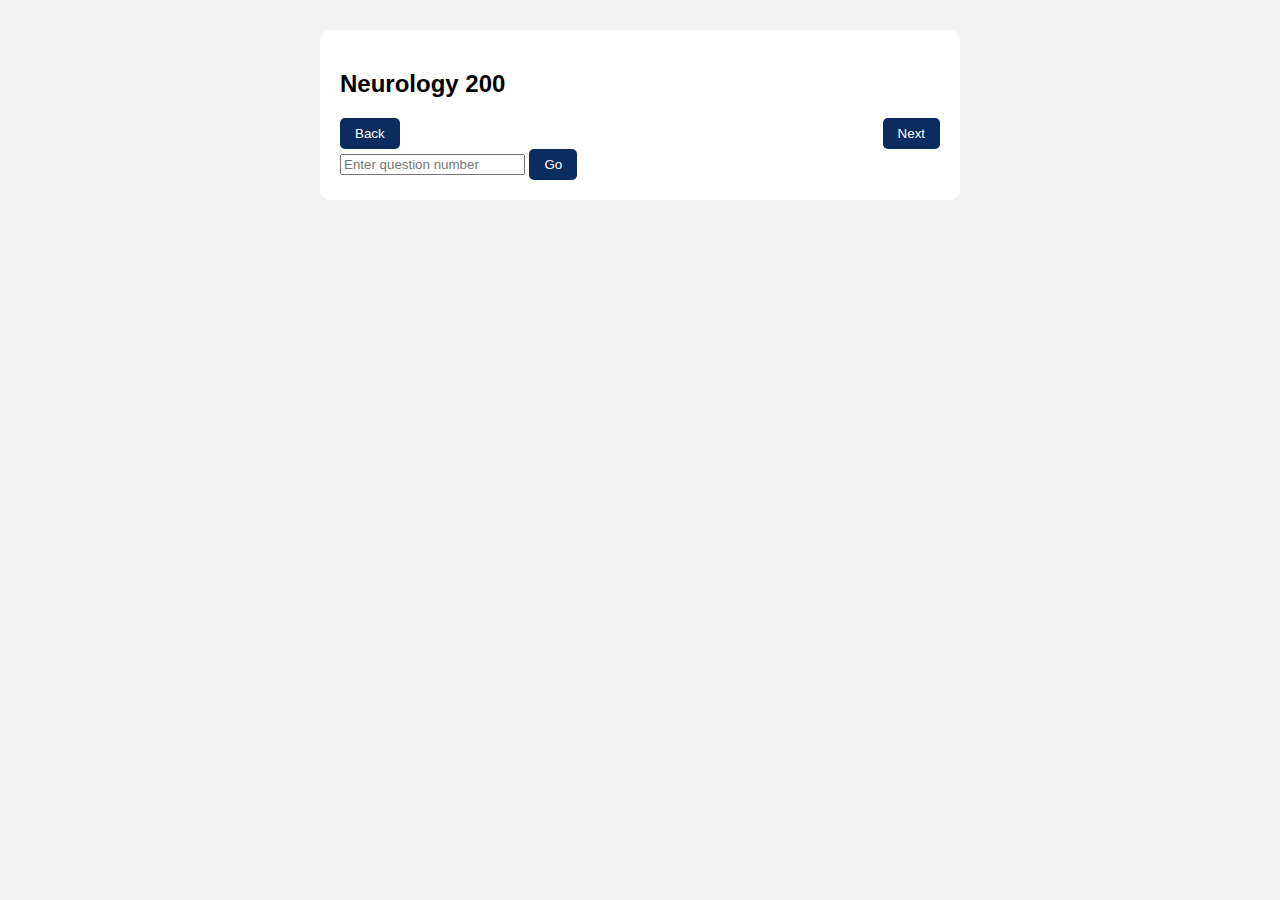
<file: Index.html>
<!DOCTYPE html>
<html lang="en">
<head>
  <meta charset="UTF-8">
  <title>Neurology 200</title>
  <meta name="viewport" content="width=device-width, initial-scale=1">
  <link rel="stylesheet" href="style.css">
</head>
<body>

<div class="container">
  <h2>Neurology 200</h2>

  <div id="questionBox"></div>
  <div id="optionsBox"></div>

  <div class="nav">
    <button onclick="prevQ()">Back</button>
    <button onclick="nextQ()">Next</button>
  </div>

  <div class="jump">
    <input type="number" id="jumpInput" placeholder="Enter question number">
    <button onclick="jumpQ()">Go</button>
  </div>
</div>

<script src="script.js"></script>
</body>
</html>
</file>
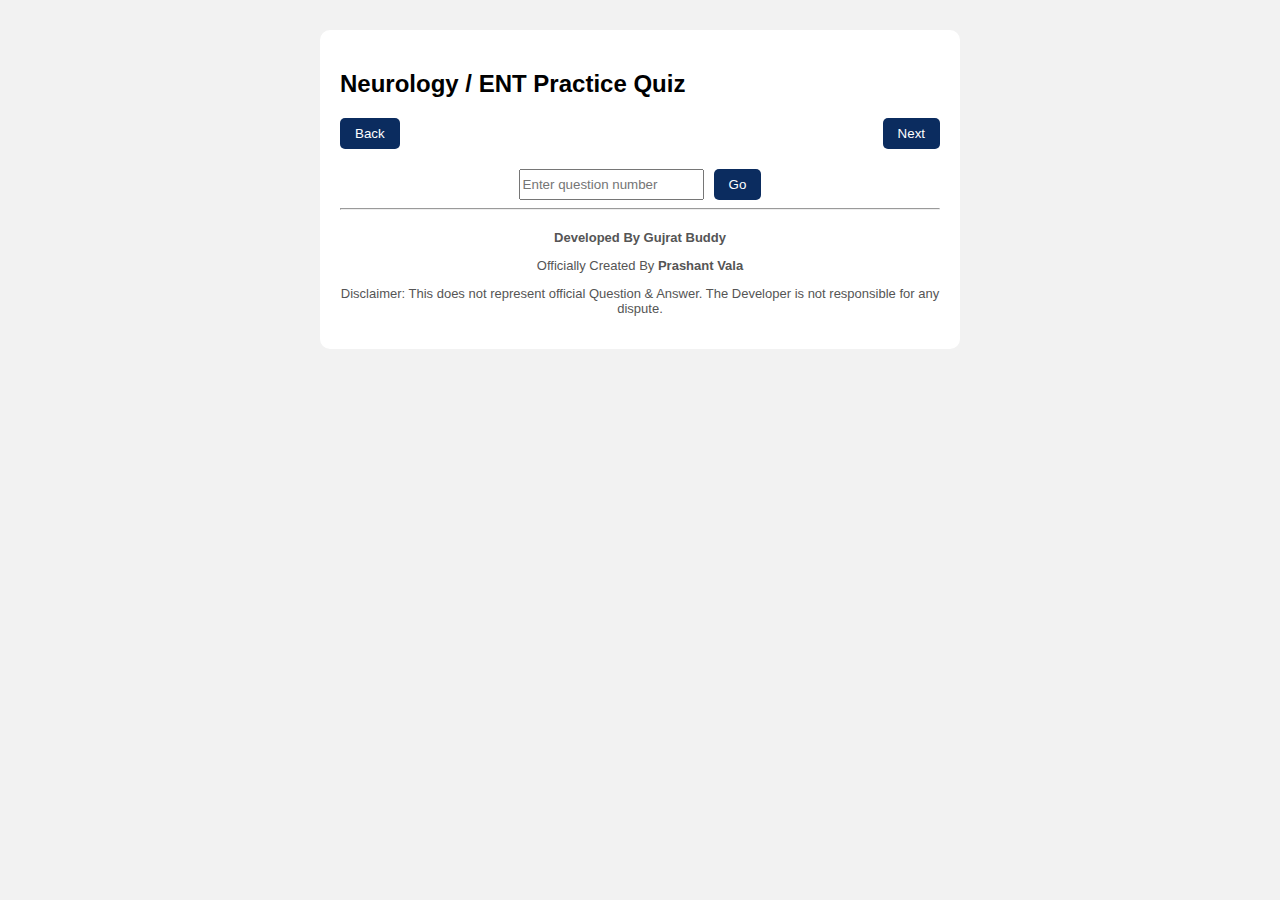
<file: index.html>
<!DOCTYPE html>
<html lang="en">
<head>
  <meta charset="UTF-8">
  <title>Neurology & ENT Quiz</title>
  <meta name="viewport" content="width=device-width, initial-scale=1">
  <link rel="stylesheet" href="style.css">
</head>
<body>

<div class="container">
  <h2>Neurology / ENT Practice Quiz</h2>

  <!-- Question -->
  <div id="questionBox"></div>

  <!-- Options -->
  <div id="optionsBox"></div>

  <!-- Navigation Buttons -->
  <div class="nav">
    <button onclick="prevQ()">Back</button>
    <button onclick="nextQ()">Next</button>
  </div>

  <!-- Jump to Question (Bottom Center) -->
  <div class="jump-center">
    <input type="number" id="jumpInput" placeholder="Enter question number">
    <button onclick="jumpQ()">Go</button>
  </div>

  <!-- Footer with Developer Credit & Disclaimer -->
  <hr>
  <div class="footer">
    <p><strong>Developed By Gujrat Buddy</strong></p>
    <p>Officially Created By <strong>Prashant Vala</strong></p>
    <p class="disclaimer">
      Disclaimer: This does not represent official Question & Answer.
      The Developer is not responsible for any dispute.
    </p>
  </div>

</div>

<script src="script.js"></script>
</body>
</html>
</file>
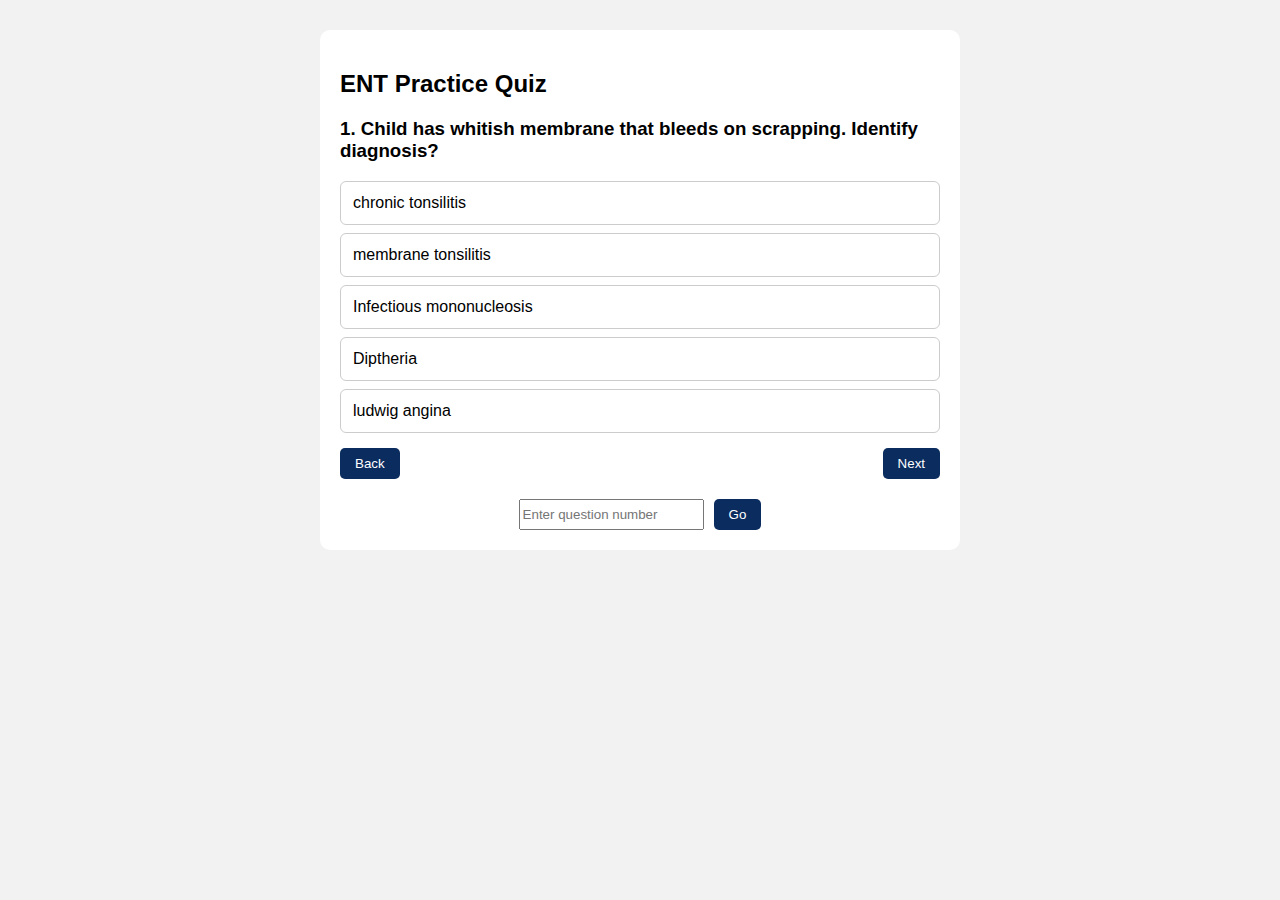
<file: quiz.html>
<!DOCTYPE html>
<html lang="en">
<head>
  <meta charset="UTF-8">
  <title>Practice Quiz</title>
  <meta name="viewport" content="width=device-width, initial-scale=1">
  <link rel="stylesheet" href="style.css">
</head>
<body>

<div class="container">
  <h2 id="quizTitle">Practice Quiz</h2>

  <div id="questionBox"></div>
  <div id="optionsBox"></div>

  <div class="nav">
    <button onclick="prevQ()">Back</button>
    <button onclick="nextQ()">Next</button>
  </div>

  <div class="jump-center">
    <input type="number" id="jumpInput" placeholder="Enter question number">
    <button onclick="jumpQ()">Go</button>
  </div>
</div>

<script src="script.js"></script>
</body>
</html>
</file>
<file: style.css>
body {
  font-family: Arial, sans-serif;
  background: #f2f2f2;
  margin: 0;
  padding: 0;
}

.container {
  max-width: 600px;
  background: white;
  margin: 30px auto;
  padding: 20px;
  border-radius: 10px;
}

.option {
  border: 1px solid #ccc;
  padding: 12px;
  margin: 8px 0;
  border-radius: 6px;
  cursor: pointer;
}

.option.correct {
  background: #19d96b;
  color: white;
}

.option.wrong {
  background: #e74c3c;
  color: white;
}

.nav {
  display: flex;
  justify-content: space-between;
  margin-top: 15px;
}

button {
  padding: 8px 15px;
  border: none;
  background: #0b2c5f;
  color: white;
  border-radius: 5px;
  cursor: pointer;
}

.jump-center {
  display: flex;
  justify-content: center;
  gap: 10px;
  margin-top: 20px;
}

.footer {
  text-align: center;
  font-size: 13px;
  color: #555;
  margin-top: 20px;
}
</file>
